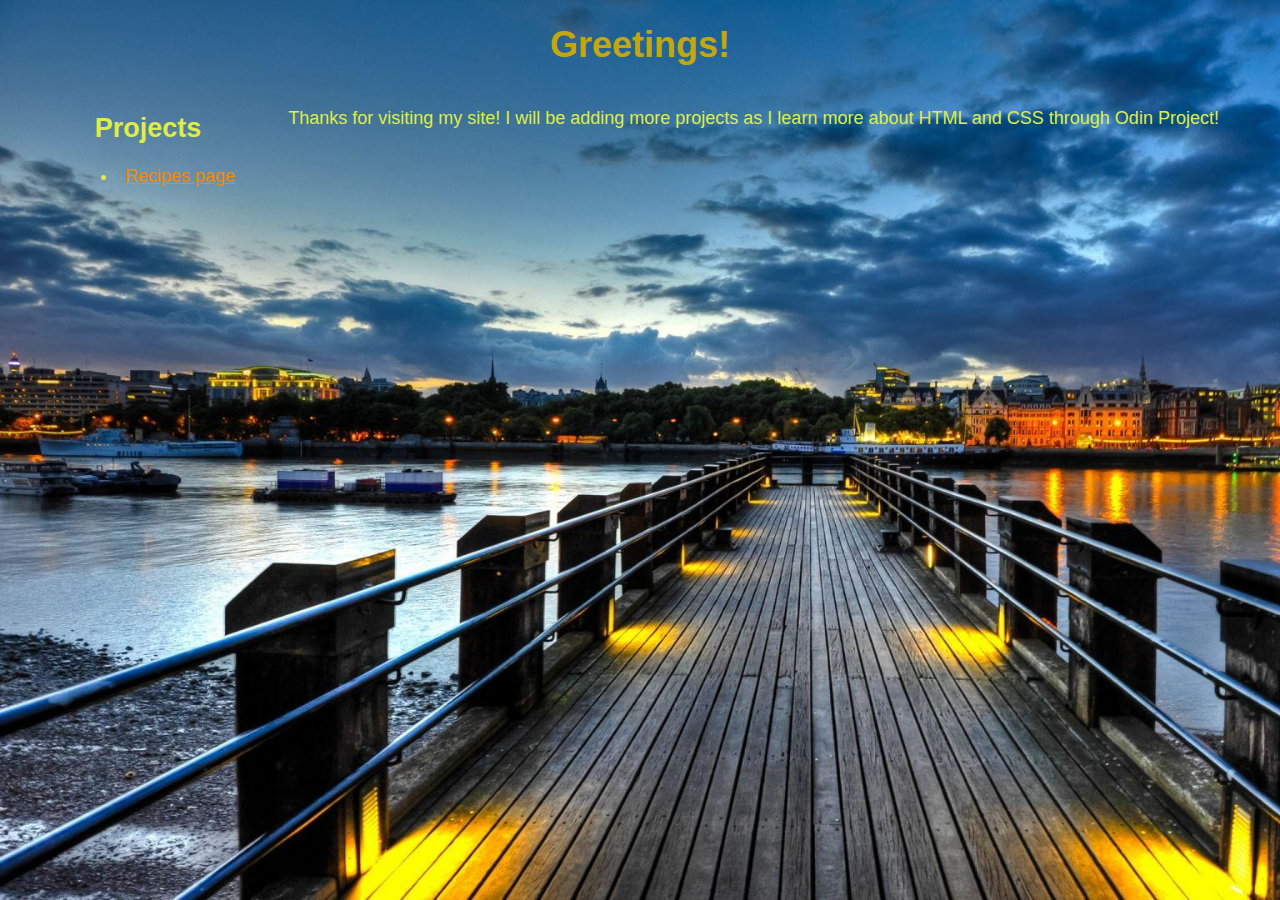
<file: index.html>
<!DOCTYPE html>
<html lang="en">
<head>
  <meta charset="UTF-8">
  <meta http-equiv="X-UA-Compatible" content="IE=edge">
  <meta name="viewport" content="width=>, initial-scale=1.0">
  <title>Welcome To My Project Page!</title>
  <link href="css/index.css" rel="Stylesheet">
</head>
<body>
  <div class="header"><h1>Greetings!</h1></div>
  <div class="container">
      <div class="main">
        <p>Thanks for visiting my site! I will be adding more projects as
       I learn more about HTML and CSS through Odin Project!</p>
      </div>
    <div class="projectaside">
      <h2>Projects</h2>
      <ul>
        <li><a href="recipes.html">Recipes page</a></li>
      </ul>
    </div>
  </div>
</body>
</html>
</file>
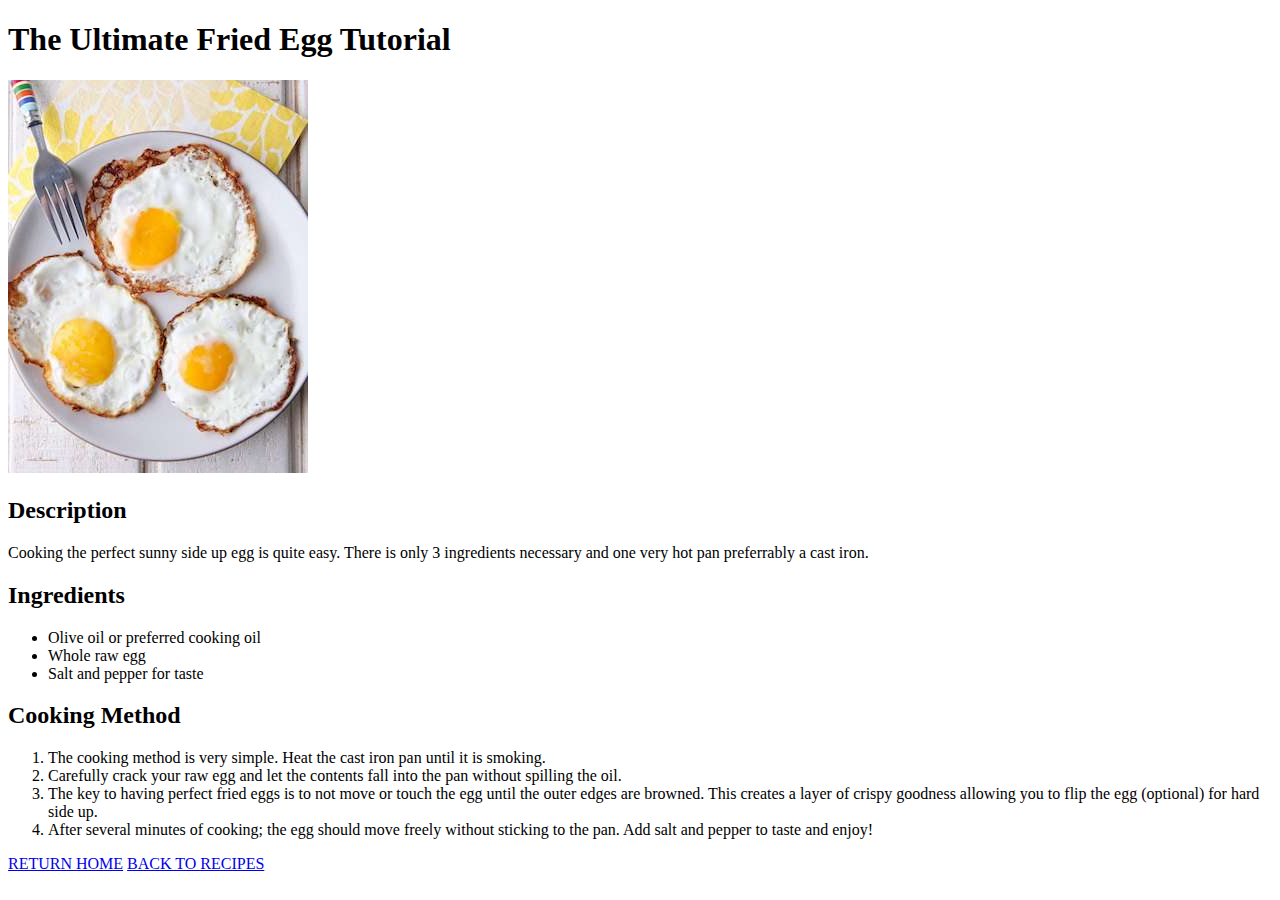
<file: friedegg.html>
<!DOCTYPE html>
<html lang="en">
<head>
  <meta charset="UTF-8">
  <meta http-equiv="X-UA-Compatible" content="IE=edge">
  <meta name="viewport" content="width=device-width, initial-scale=1.0">
  <title>Fried Egg Recipe</title>
</head>
<body>
  <h1>The Ultimate Fried Egg Tutorial</h1>
  <img src="recipeimages/Fried_egg.jpeg">
  <h2>Description</h2>
  <p>Cooking the perfect sunny side up egg is quite easy. There is only 3 ingredients necessary and one very hot pan preferrably a cast iron.</p>
    <h2>Ingredients</h2>
      <ul>
        <li>Olive oil or preferred cooking oil</li>
        <li>Whole raw egg</li>
        <li>Salt and pepper for taste</li>
      </ul>
    <h2>Cooking Method</h2>
      <ol>
        <li>The cooking method is very simple. Heat the cast iron pan until it is smoking.</li> 
        <li>Carefully crack your raw egg and let the contents fall into the pan without spilling the oil.</li>
        <li>The key to having perfect fried eggs is to not move or touch the egg until the outer edges are browned. This creates a layer of crispy goodness allowing you to flip the egg (optional) for hard side up.</li>
        <li>After several minutes of cooking; the egg should move freely without sticking to the pan. Add salt and pepper to taste and enjoy!</li>
      </ol>
      <a href="index.html">RETURN HOME</a>
      <a href="recipes.html">BACK TO RECIPES</a>
</body>
</html>
</file>
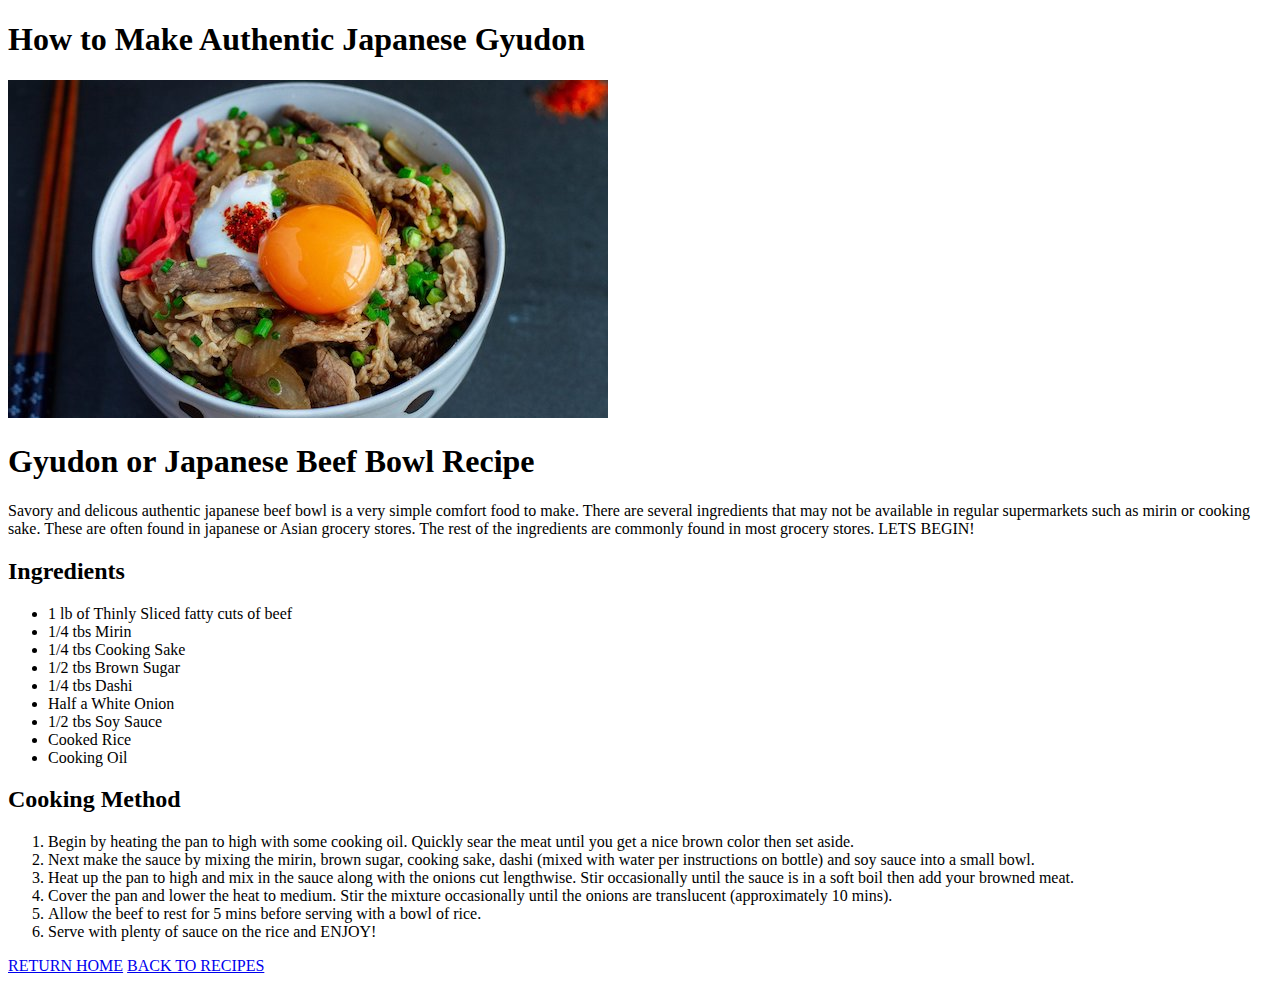
<file: gyudon.html>
<!DOCTYPE html>
<html lang="en">
<head>
  <meta charset="UTF-8">
  <meta http-equiv="X-UA-Compatible" content="IE=edge">
  <meta name="viewport" content="width=device-width, initial-scale=1.0">
  <title>Gyudon Recipe</title>
</head>
<body>
  <h1>How to Make Authentic Japanese Gyudon</h1>
  <img src="recipeimages/Gyudon-Recipe.jpeg">
  <h1>Gyudon or Japanese Beef Bowl Recipe</h1>
    <p>Savory and delicous authentic japanese beef bowl is a very simple comfort food to make. There are several ingredients that may not be available in regular supermarkets such as mirin or cooking sake.
      These are often found in japanese or Asian grocery stores. The rest of the ingredients are commonly found in most grocery stores. LETS BEGIN!
    </p>
      <h2>Ingredients</h2>
       <ul>
         <li>1 lb of Thinly Sliced fatty cuts of beef</li>
         <li>1/4 tbs Mirin</li>
         <li>1/4 tbs Cooking Sake</li>
         <li>1/2 tbs Brown Sugar</li>
         <li>1/4 tbs Dashi</li>
         <li>Half a White Onion</li>
         <li>1/2 tbs Soy Sauce</li>
         <li>Cooked Rice</li>
         <li>Cooking Oil</li>
       </ul>
    <h2>Cooking Method</h2>
       <ol>
         <li>Begin by heating the pan to high with some cooking oil. Quickly sear the meat until you get a nice brown color then set aside.</li>
         <li>Next make the sauce by mixing the mirin, brown sugar, cooking sake, dashi (mixed with water per instructions on bottle) and soy sauce into a small bowl.</li>
         <li>Heat up the pan to high and mix in the sauce along with the onions cut lengthwise. Stir occasionally until the sauce is in a soft boil then add your browned meat.</li>
         <li>Cover the pan and lower the heat to medium. Stir the mixture occasionally until the onions are translucent (approximately 10 mins).</li>
         <li>Allow the beef to rest for 5 mins before serving with a bowl of rice.</li>
         <li>Serve with plenty of sauce on the rice and ENJOY!</li>
       </ol>
      <a href="index.html">RETURN HOME</a>
      <a href="recipes.html">BACK TO RECIPES</a>
</body>
</html>
</file>
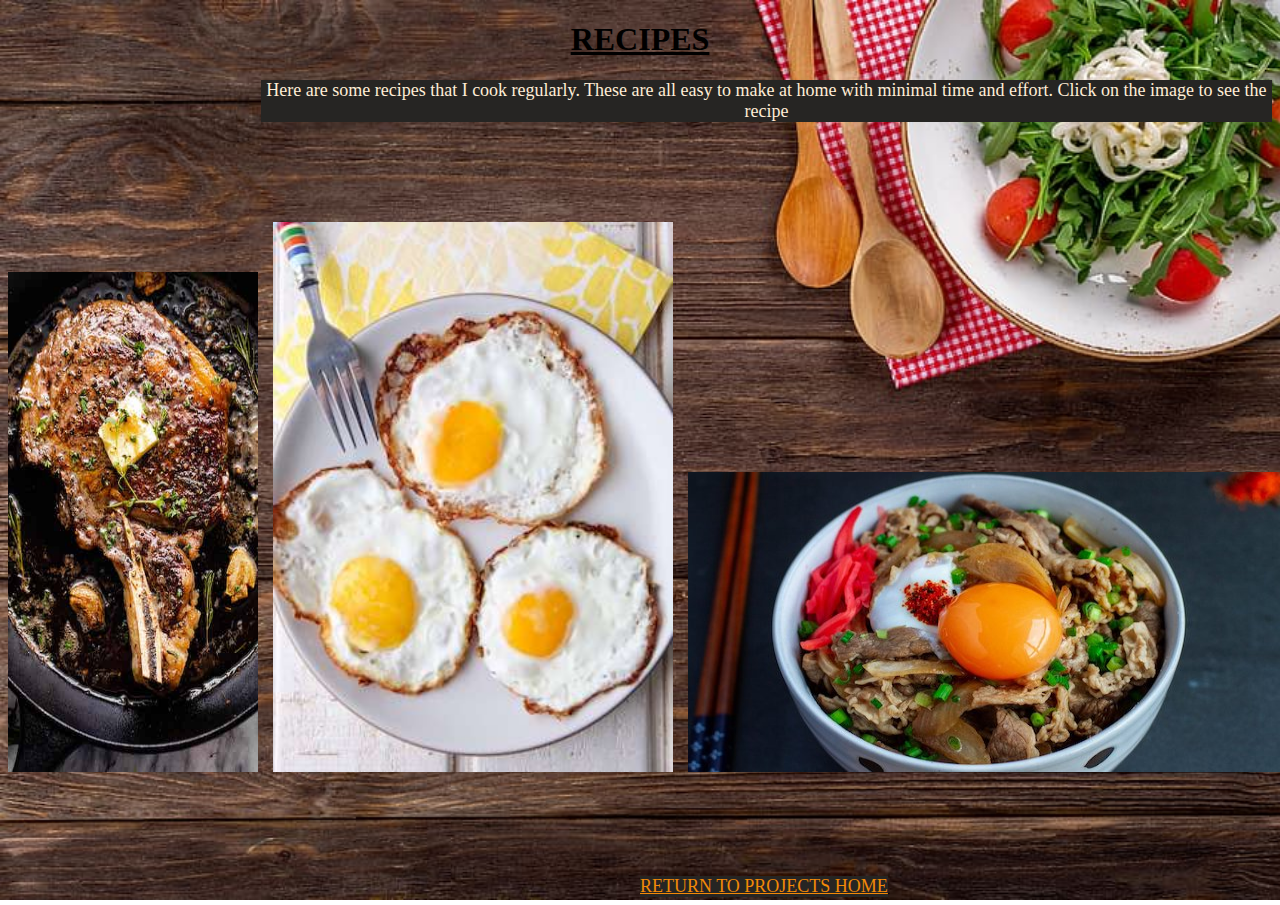
<file: recipes.html>
<!DOCTYPE html>
<html lang="en">
<head>
  <meta charset="UTF-8">
  <meta http-equiv="X-UA-Compatible" content="IE=edge">
  <meta name="viewport" content="width=device-width, initial-scale=1.0">
  <title>Welcome to My Recipe Project</title>
  <link rel="stylesheet" href="css/recipes.css"
</head>
<body>
  <div class="header">
  <h1>Recipes</h1>
    <div class="intro">
      <p>
      Here are some recipes that I cook regularly.  These are all easy to make at home with minimal time and effort.
      Click on the image to see the recipe
      </p>
    </div>
  </div>
  <div class="container">

    <div class="steak">
      <a href="steak.html">
      <img src="recipeimages/ribeye-steak.jpeg" alt="ribeye steak" width="250" height="500">
        </a></div>
    <div class="friedegg">
      <a href="friedegg.html">
        <img src="recipeimages/Fried_egg.jpeg" alt="fried egg" width="400" height="550">
        </a></div>
    <div class="gyudon">
      <a href="gyudon.html">
        <img src="recipeimages/Gyudon-Recipe.jpeg" width="600" height="300">
      </a></div>
</div>
<div class="footer"><a href="index.html">RETURN TO PROJECTS HOME</a></div>
</body>
</html>
</file>
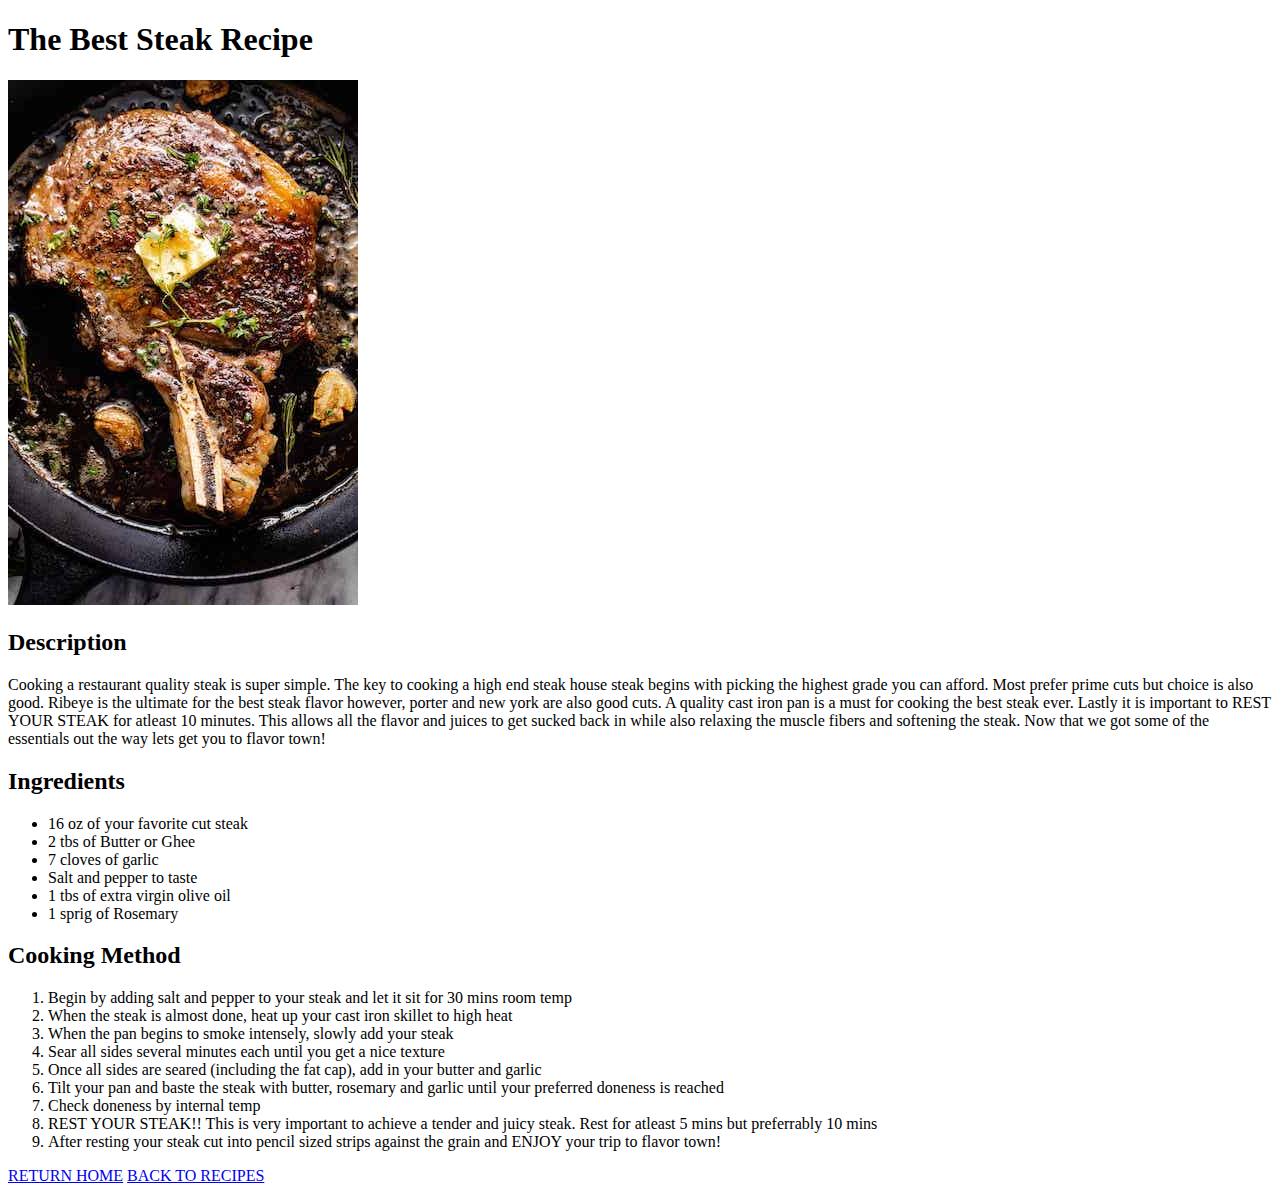
<file: steak.html>
<!DOCTYPE html>
<html lang="en">
<head>
  <meta charset="UTF-8">
  <meta http-equiv="X-UA-Compatible" content="IE=edge">
  <meta name="viewport" content="width=device-width, initial-scale=1.0">
  <title>Steak Recipe</title>
</head>
<body>
  <h1>The Best Steak Recipe</h1>
  <img src="recipeimages/ribeye-steak.jpeg">
    <h2>Description</h2>
    <p>Cooking a restaurant quality steak is super simple. The key to cooking a high end steak house steak begins with picking the highest grade you can afford. Most prefer prime cuts but choice is also good.
      Ribeye is the ultimate for the best steak flavor however, porter and new york are also good cuts. A quality cast iron pan is a must for cooking the best steak ever. Lastly it is important to REST YOUR STEAK for atleast 10 minutes.
      This allows all the flavor and juices to get sucked back in while also relaxing the muscle fibers and softening the steak.
      Now that we got some of the essentials out the way lets get you to flavor town!
    </p>
    <h2>Ingredients</h2>
      <ul>
        <li>16 oz of your favorite cut steak</li>
        <li>2 tbs of Butter or Ghee</li>
        <li>7 cloves of garlic</li>
        <li>Salt and pepper to taste</li>
        <li>1 tbs of extra virgin olive oil</li>
         <li>1 sprig of Rosemary</li>
      </ul>
      <h2>Cooking Method</h2>
        <ol>
          <li>Begin by adding salt and pepper to your steak and let it sit for 30 mins room temp</li>
          <li>When the steak is almost done, heat up your cast iron skillet to high heat</li>
          <li>When the pan begins to smoke intensely, slowly add your steak</li>
          <li>Sear all sides several minutes each until you get a nice texture</li>
          <li>Once all sides are seared (including the fat cap), add in your butter and garlic</li>
          <li>Tilt your pan and baste the steak with butter, rosemary and garlic until your preferred doneness is reached</li>
          <li>Check doneness by internal temp</li>
          <li>REST YOUR STEAK!! This is very important to achieve a tender and juicy steak. Rest for atleast 5 mins but preferrably 10 mins</li>
          <li>After resting your steak cut into pencil sized strips against the grain and ENJOY your trip to flavor town!</li>
        </ol>
        <a href="index.html">RETURN HOME</a>
        <a href="recipes.html">BACK TO RECIPES</a>
</body>
</html>
</file>
<file: css/index.css>
html {
  background-image: url(../recipeimages/indexbg.jpeg);
  -webkit-background-size: cover;
  background-attachment: fixed;
  background-size: cover;
  -moz-background-size: cover;
  -o-background-size: cover;
}
.container {
  display: flex;
  flex-direction: row-reverse;
  justify-content: space-evenly;

}
h1 {
  color: rgb(196, 166, 14);
  text-align: center;
}
body {
  font-family:'Segoe UI', Tahoma, Geneva, Verdana, sans-serif;
  text-align: center;
  color: rgb(223, 237, 71) ;
  list-style-position: inside;
  font-size: large;
}
a:link {
  color: rgb(242, 137, 7);
}

a:visited {
  color: rgb(242, 137, 7);
}

.projectaside {
  align-self: center;
  font-family:'Gill Sans', 'Gill Sans MT', Calibri, 'Trebuchet MS', sans-serif;
}
</file>
<file: css/recipes.css>
html {
  background-image: url(../recipeimages/TableBG.jpeg);
  -webkit-background-size: cover;
  background-attachment: fixed;
  background-size: cover;
  -moz-background-size: cover;
  -o-background-size: cover;
}
.header h1 {
  text-align: center;
  font-size: 40;
  text-transform: uppercase;
  text-decoration: underline;
}
.header .intro {
  text-align: center;
  background-color: rgb(38, 37, 35);
  color:rgb(255, 237, 214);
  width: fit-content;
  margin-left: 20%;
  font-size: large;
  margin-bottom: 100px;
}
.footer {
  text-align: center;
  font-size:large;
  width:fit-content;
  background-color: rgb(38, 37, 35);
  margin-left: 50%;
  margin-top: 100px;
}
.container {
  display: flex;
  flex-direction: row;
  justify-content: space-evenly;
  gap: 15px;
  align-items: flex-end;

}
a:link {
  color: rgb(242, 137, 7);
}

a:visited {
  color: rgb(242, 137, 7);
}
</file>
